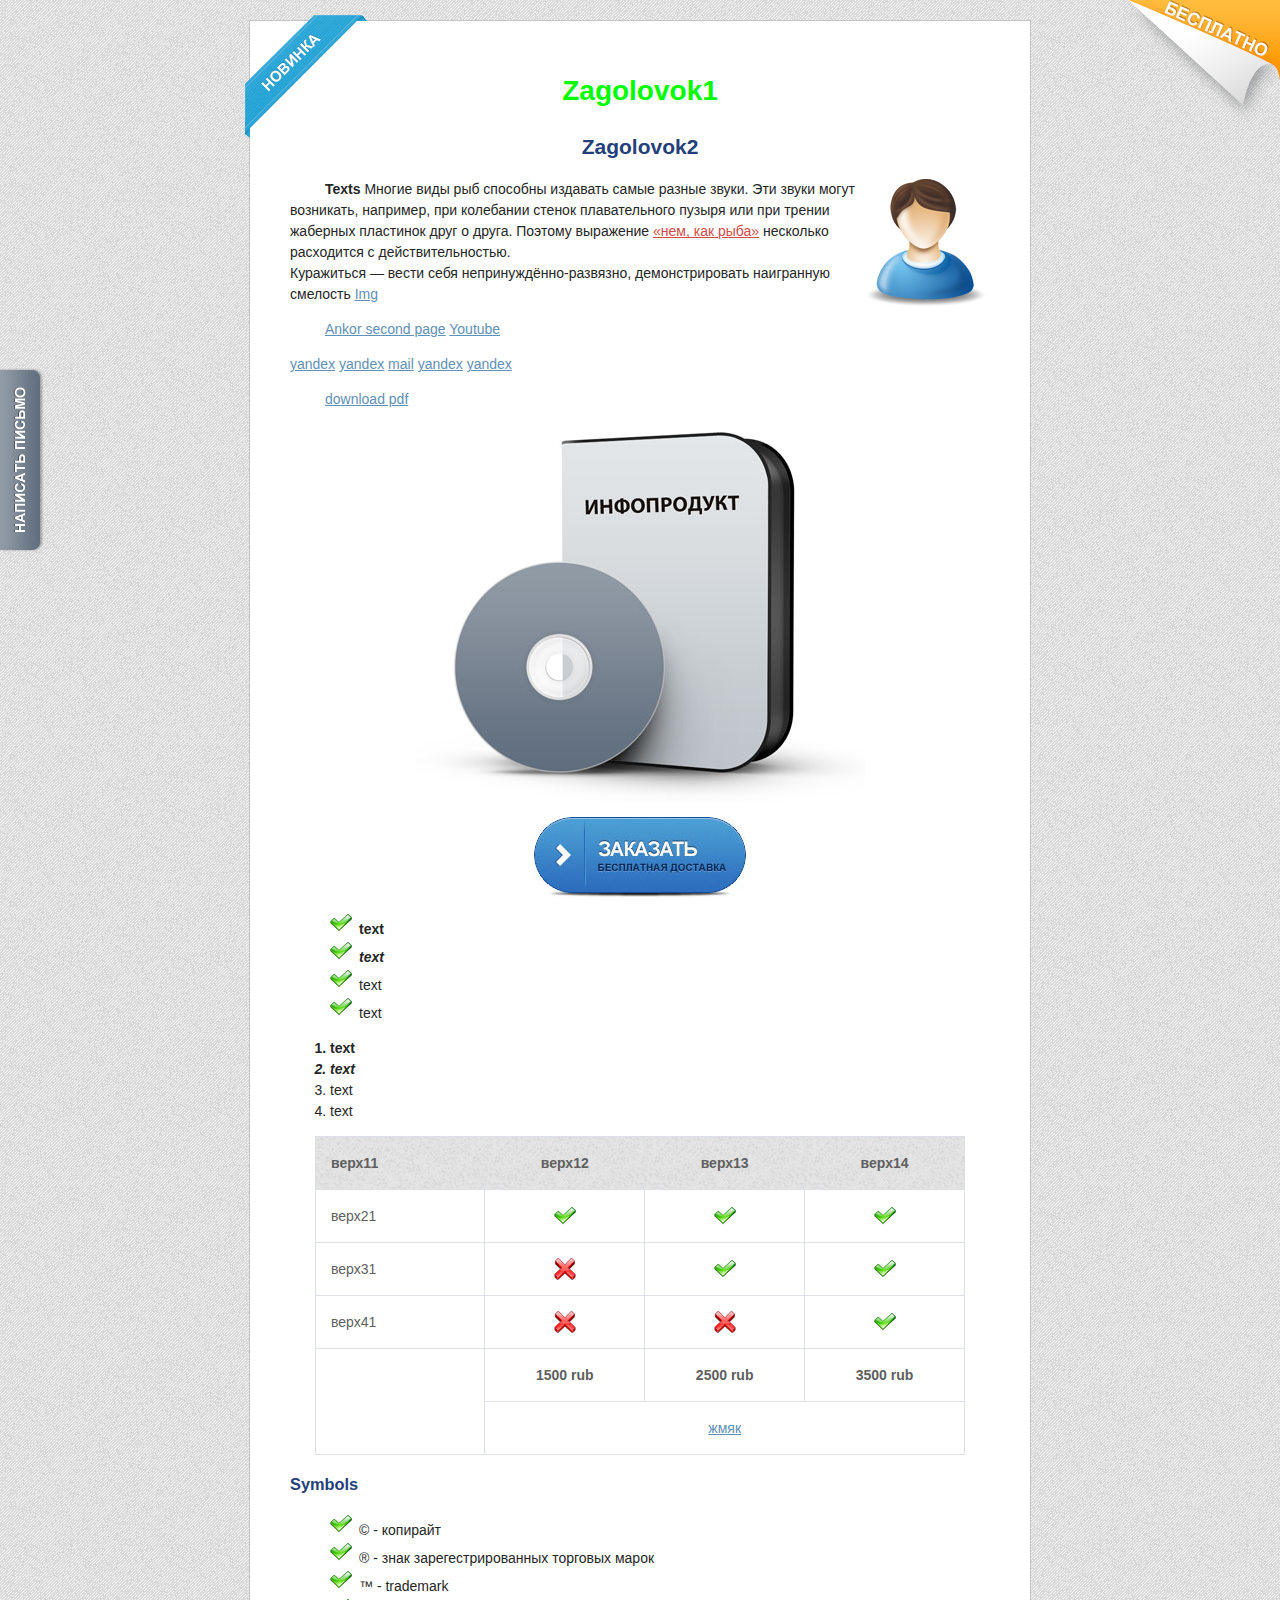
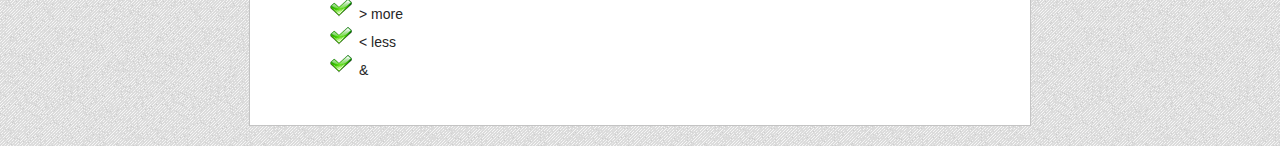
<file: site1/index.html>
<!DOCTYPE html PUBLIC "-//W3C//DTD XHTML 1.0 Transitional//EN" "http://www.w3.org/TR/xhtml1/DTD/xhtml1-transitional.dtd">
<html xmlns="http://www.w3.org/1999/xhtml">
	<head>
		<meta http-equiv="Content-Type" content="text/html; charset=utf-8" />
		<title>Test site</title>
		<link href="css/style.css" type="text/css" rel="stylesheet" />
	</head>
	<body>
		
		<div id="content">
			<h1 title= "test1" id="header">Zagolovok1</h1>
			
			<h2 title = "test2">Zagolovok2</h2>
			<div id="new">
				<img src="images/new.png" alt="new" width="123" height="123" />
			</div>
			
			<img src = "images/author.png" alt="Author" width="128" height="128" id="author"/>
			
			<p class="border"><strong>Texts </strong>Многие виды рыб способны издавать самые разные звуки. Эти звуки могут возникать, например, при колебании стенок плавательного пузыря или при трении жаберных пластинок друг о друга. Поэтому выражение <span>«нем, как рыба»</span> несколько расходится с действительностью.
			<br />Куражиться — вести себя непринуждённо-развязно, демонстрировать наигранную смелость
			<a href="#dvd">Img</a>
			</p>
			
			<p><a href="page.html">Ankor second page</a>
			<a href="https://www.youtube.com/watch?v=z4-BqZu4T7I&list=PLpY_9m7gHQDgwssx5jdTlGAdJrYgtByHw&index=10" target="_blank">Youtube</a>
			</p>
			<a href="https://yandex.ru/">yandex</a>
			<a href="https://yandex.ru/">yandex</a>
			<a href="https://mail.yandex.ru/">mail</a>
			<a href="https://yandex.ru/">yandex</a>
			<a href="https://yandex.ru/">yandex</a>
			<p><a href="file.pdf" download>download pdf</a></p>
			
			<p><img id="dvd" src = "images/dvd.jpg" alt="dvd"/></p>
			
			<div id="order">
				<a href="#"><img src="images/order_btn.jpg" alt="заказать" /></a>
			</div>
			
			<ul >
				<li class="bold-text">text</li>
				<li class="italic-text">text</li>
				<li>text</li>
				<li>text</li>
			</ul>
			<ol >
				<li class="bold-text">text</li>
				<li class="italic-text">text</li>
				<li>text</li>
				<li>text</li>
			</ol>
			
			<table>
				<tr >
					<th class="left-column" >верх11</th>
					<th>верх12</th>
					<th>верх13</th>
					<th>верх14</th>
				</tr>
				<tr >
					<td class="left-column" >верх21</th>
					<td><img src="images/yes.png" alt="yes" /></td>
					<td><img src="images/yes.png" alt="yes" /></td>
					<td><img src="images/yes.png" alt="yes" /></td>
				</tr>
				<tr>
					<td class="left-column" >верх31</td>
					<td><img src="images/no.png" alt="no" /></td>
					<td><img src="images/yes.png" alt="yes" /></td>
					<td><img src="images/yes.png" alt="yes" /></td>
				</tr>
				<tr>
					<td class="left-column" >верх41</td>
					<td><img src="images/no.png" alt="no" /></td>
					<td><img src="images/no.png" alt="yes" /></td>
					<td><img src="images/yes.png" alt="yes" /></td>
				</tr>
				<tr>
					<td rowspan="2"></td>
					<td><strong>1500 rub</strong></td>
					<td><strong>2500 rub</strong></td>
					<td><strong>3500 rub</strong></td>
				</tr>
				<tr >
					<td colspan="3"><a href="#">жмяк</a></td>
				</tr>
			</table>
			<h3>Symbols</h3>
			<ul >
				<li>&copy; - копирайт</li>
				<li>&reg; - знак зарегестрированных торговых марок</li>
				<li>&trade; - trademark</li>
				<li>&gt; more</li>
				<li>&lt; less</li>
				<li>&amp;</li>
			</ul>
		</div>
		<div id="free">
				<a href="#"><img src="images/free.png" alt="free"/></a>
		</div>
		<div id="contact">
				<a href="#"><img src="images/contact.png" alt="contact"/></a>
		</div>
	</body>
</html>
</file>
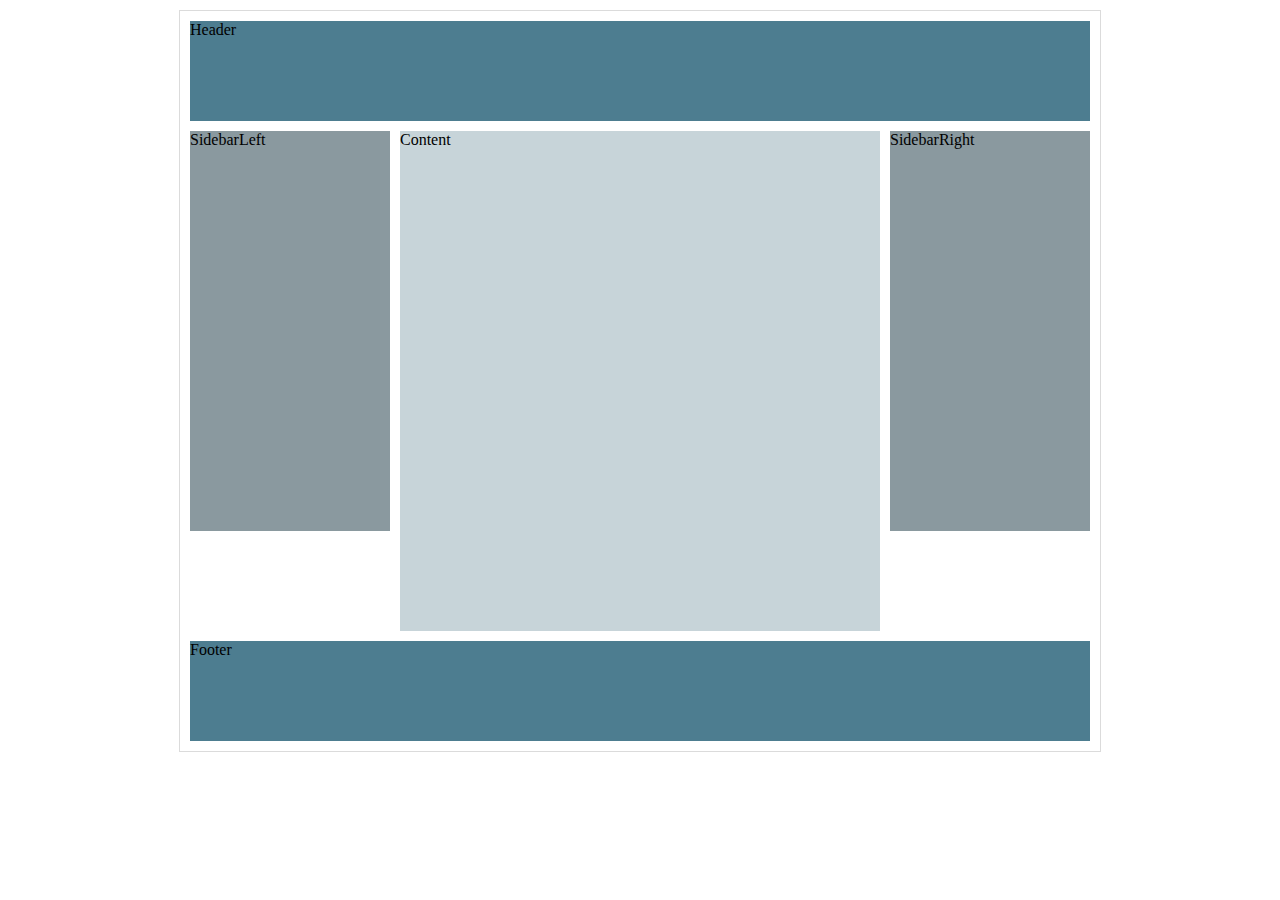
<file: site1/float.html>
<!DOCTYPE html PUBLIC "-//W3C//DTD XHTML 1.0 Transitional//EN" "http://www.w3.org/TR/xhtml1/DTD/xhtml1-transitional.dtd">
<html xmlns="http://www.w3.org/1999/xhtml">
	<head>
		<meta http-equiv="Content-Type" content="text/html; charset=utf-8" />
		<title>Сайт с 2 сайдбарami</title>
		<link href="css/float.css" type="text/css" rel="stylesheet" />
	</head>
	<body>
		<div id="wrapper">
			<div id="header">Header</div>
			<div id="sidebar-left">SidebarLeft</div>
			<div id="sidebar-right">SidebarRight</div>
			<div id="content">Content</div>
			<div class="clear"></div>
			<div id="footer">Footer</div>
		</div>
	</body>
</html>
</file>
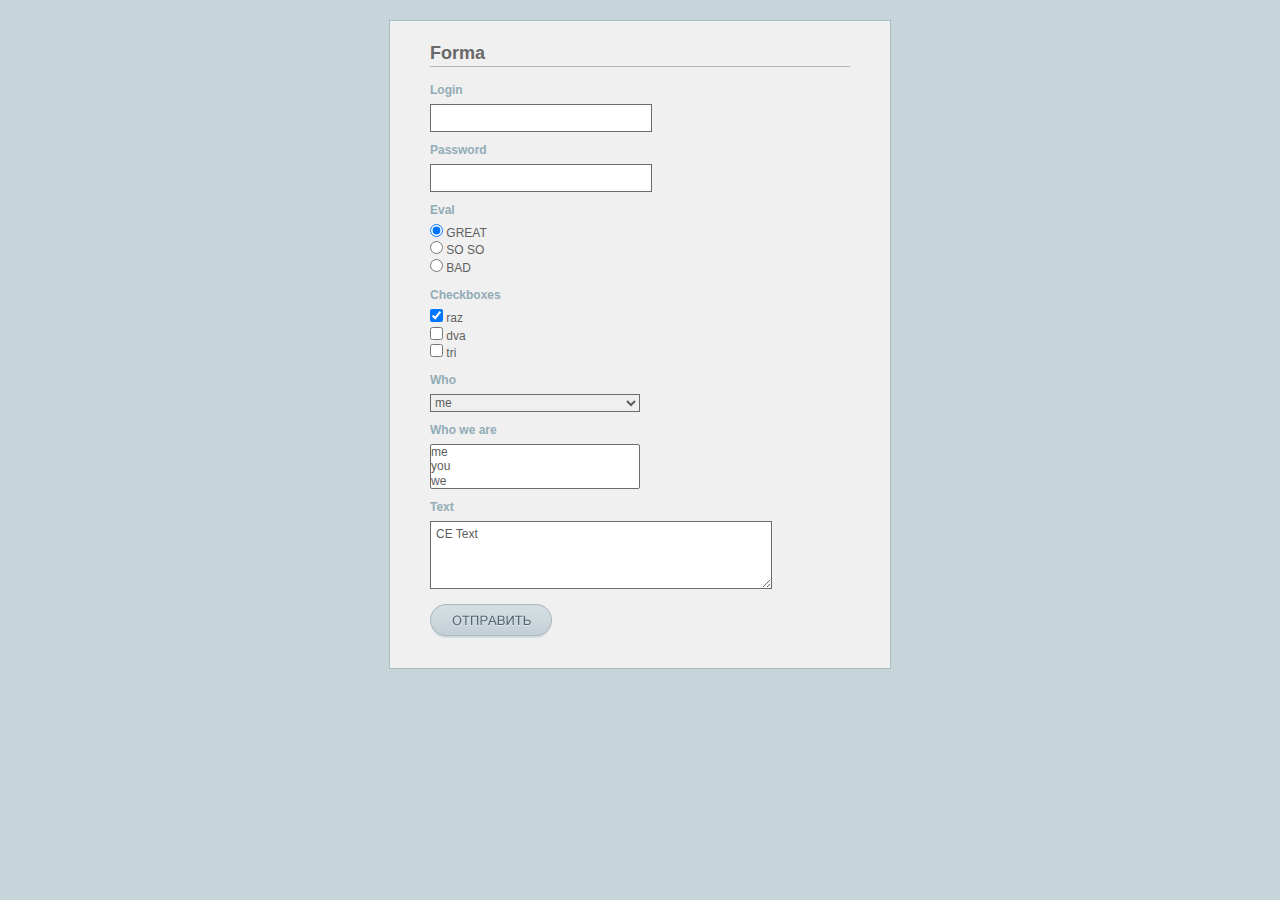
<file: site1/form.html>
<!DOCTYPE html PUBLIC "-//W3C//DTD XHTML 1.0 Transitional//EN" "http://www.w3.org/TR/xhtml1/DTD/xhtml1-transitional.dtd">
<html xmlns="http://www.w3.org/1999/xhtml">
	<head>
		<meta http-equiv="Content-Type" content="text/html; charset=utf-8" />
		<title>Forma</title>
		<link href="css/form.css" type="text/css" rel="stylesheet" />
	</head>
	<body>
		<div id="form">
			<h1>Forma</h1>
			<form action="#" method="post">
				<div class="row">
					<p><label for="login" >Login</label></p>
					<input id="login" type="text" name="login" maxlength="30" />
				</div>
				<div class="row">
					<p><label for="password" >Password</label></p>
					<input id="password" type="password" name="password" maxlength="30" />
				</div>
				
				<div class="row">
					<p>Eval</p>
					<label> <input type="radio" name="eval" value = "exellent" checked="checked" /> GREAT </label> <br />
					<label> <input type="radio" name="eval" value = "good" /> SO SO </label> <br />
					<label> <input type="radio" name="eval" value = "bad" /> BAD </label> <br />
				</div>
				
				<div class="row">
					<p>Checkboxes</p>
					<label> <input type="checkbox" name="eva[]" value = "1" checked="checked" /> raz </label> <br />
					<label> <input type="checkbox" name="eva[]" value = "2" /> dva </label> <br />
					<label> <input type="checkbox" name="eva[]" value = "3" /> tri </label> <br />
				</div>
				
				<div class="row">
					<p>Who</p>
					<select name="something">
						<option vaule="1">me</option>
						<option vaule="2">you</option>
						<option vaule="3">we</option>
					</select>
				</div>
				
				<div class="row">
					<p><label for="sp">Who we are</label></p>
					<select id="sp" name="something[]" multiple="multiple" size="3">
						<option vaule="1">me</option>
						<option vaule="2">you</option>
						<option vaule="3">we</option>
					</select>
				</div>
				
				<div class="row">
					<p><label for="tx">Text</label></p>
					<textarea id="tx"name="interests" rows="4" cols="45">CE Text</textarea>
				</div>
				<!--
				<input type="submit" name="submit" value="Send" />
				<input type="reset" name="reset" value="Reset" />
				<input type="button" name="button" value="Button" />
				<br />
				-->
				<input type="image" name="sent" src="images/send_btn.png" />
			</form>
		</div>
	</body>
</html>
</file>
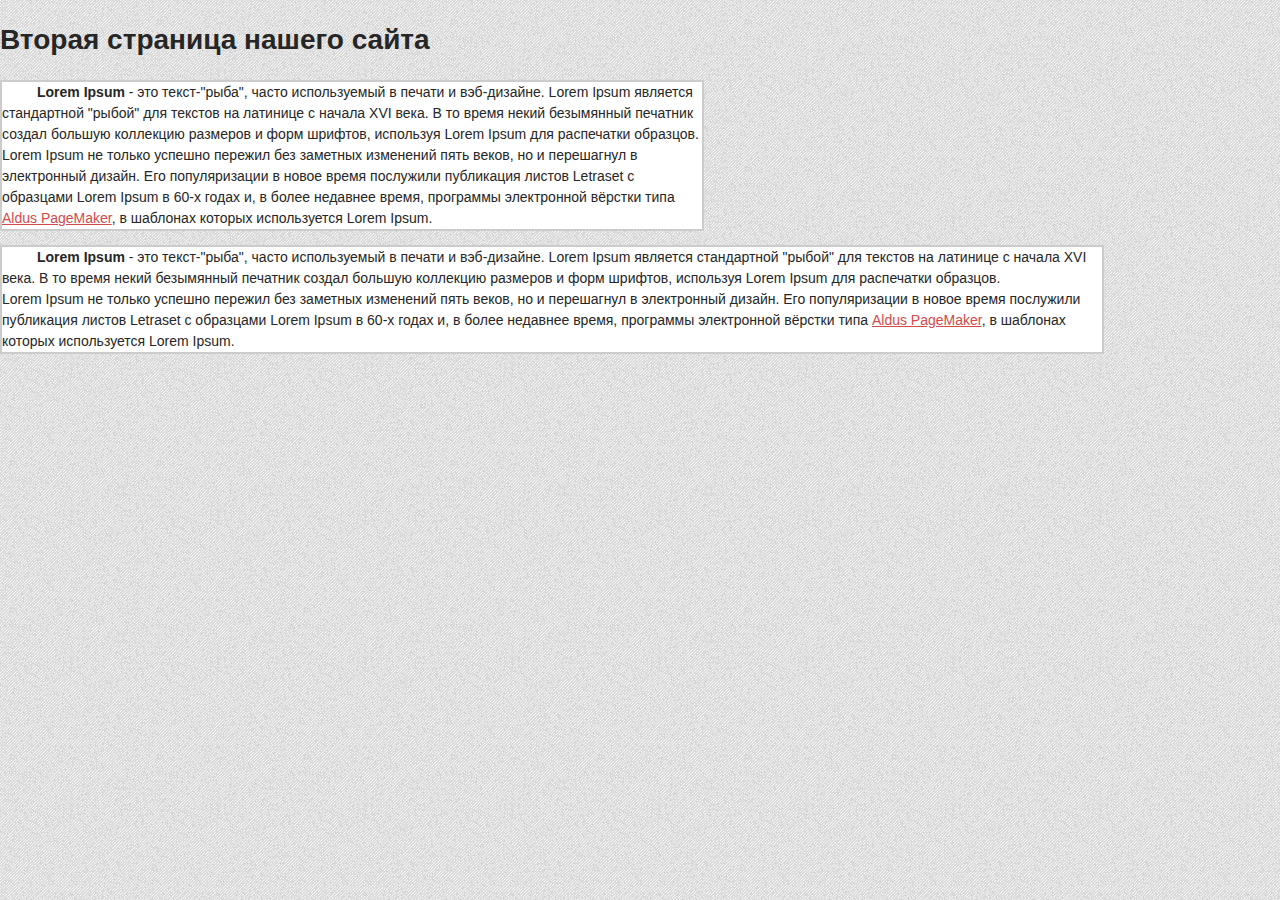
<file: site1/page.html>
<!DOCTYPE html PUBLIC "-//W3C//DTD XHTML 1.0 Transitional//EN" "http://www.w3.org/TR/xhtml1/DTD/xhtml1-transitional.dtd">
<html xmlns="http://www.w3.org/1999/xhtml">
	<head>
		<meta http-equiv="Content-Type" content="text/html; charset=utf-8" />
		<title>Вторая страница нашего сайта</title>
		<link href="css/style.css" type="text/css" rel="stylesheet" />
	</head>
	<body >
		<h1>Вторая страница нашего сайта</h1>
		<p id="box" ><strong>Lorem Ipsum</strong> - это текст-"рыба", часто используемый в печати и вэб-дизайне. Lorem Ipsum 
		является стандартной "рыбой" для текстов на латинице с начала XVI века. В то время некий 
		безымянный печатник создал большую коллекцию размеров и форм шрифтов, используя Lorem 
		Ipsum для распечатки образцов. <br />Lorem Ipsum не только успешно пережил без заметных изменений 
		пять веков, но и перешагнул в электронный дизайн. Его популяризации в новое время послужили 
		публикация листов Letraset с образцами Lorem Ipsum в 60-х годах и, в более недавнее время, 
		программы электронной вёрстки типа <span>Aldus PageMaker</span>, в шаблонах которых используется Lorem 
		Ipsum.</p>
		<p id="box2" ><strong>Lorem Ipsum</strong> - это текст-"рыба", часто используемый в печати и вэб-дизайне. Lorem Ipsum 
		является стандартной "рыбой" для текстов на латинице с начала XVI века. В то время некий 
		безымянный печатник создал большую коллекцию размеров и форм шрифтов, используя Lorem 
		Ipsum для распечатки образцов. <br />Lorem Ipsum не только успешно пережил без заметных изменений 
		пять веков, но и перешагнул в электронный дизайн. Его популяризации в новое время послужили 
		публикация листов Letraset с образцами Lorem Ipsum в 60-х годах и, в более недавнее время, 
		программы электронной вёрстки типа <span>Aldus PageMaker</span>, в шаблонах которых используется Lorem 
		Ipsum.</p>
	</body>
</html>
</file>
<file: site1/css/style.css>
body {
	color: #262626;
	font: 14px/1.5 Arial, Verdana, Tahoma, sans-serif;
	margin: 0;
	also "repeat-y/x" and "no-repeat";
	also can use "right top" and others like procents;
	background: #c4c4c4 url(../images/main_bg.png);
	
}

p {
	text-indent: 35px;
}

#header {
	color: #00ff00;
	text-align: center;
}

h2 {
	text-align: center;
}

p span {
	color: #d44a4a;
	text-decoration: underline; а также line-through, overline;
}

h2, h3 {
	color: #243f7a;
}

.bold-text{
	font-weight: bold;
}

.italic-text {
	font-style: italic;
	font-weight: bold;
}

table {
	width: 650px;
	border: 1px solid #dddfe1;
	border-collapse: collapse;
	color: #606060;
	margin: 0 auto;
}

th {
	background: #edeeee url(../images/main_bg.png);
}

td, th {
	border: 1px solid #dddfe9;
	height: 50px;
}


tr {
	text-align: center;
}

.left-column {
	text-align: left;
	padding-left: 15px;
}

a:link{
	color: #6190b8;
}

a:visited{
	color: #8eb861;
}

a:hover{
	color: #b86161;
	text-decoration: none;
}

a:active {
	color: #000000;
}

ol {
	decimal - арабские цифры, lower(upper)-roman - римские, lower(upper)-alpha - латинские также circle disc, square and none
	list-style: upper-alpha inside; универсальное свойство type - position - image
}

ul {
	list-style: inside url(../images/yes.png);
}

#box {
	border: 2px solid #ccc;
	width: 700px;
	overflow: auto; also "auto", "visible", "scroll", "hidden";
	background-color: #fff;
}

#box2 {
	border: 2px solid #ccc;
	min-width: 700px;
	max-width: 1100px;
	background-color: #fff;
}

#content {
	width: 700px;
	border: 1px solid #c4c4c4;
	padding: 30px 40px;
	margin: 20px auto;
	background-color: #fff;
	position: relative;
}

#author {
	float: right;
}

#free {
	width: 155px;
	height: 120px;
	position: absolute;
	top: 0;
	right: 0;
}

#new {
	position: absolute;
	top: -6px;
	left: -6px;
}

#contact {
	width: 44px;
	height: 184px;
	position: fixed;
	left: 0;
	top: 50%;
	margin-top: -82px;
}

#dvd {
	margin: 0 auto;
	display: block;
}

#order {
	width: 212px;
	height: 81px;
	margin: 10px auto;
}
</file>
<file: site1/css/float.css>
#wrapper {
	width: 900px;
	border: 1px solid #dbdbdb;
	padding: 10px;
	margin: 10px auto;
}

#header {
	height: 100px;
	background-color: #4d7d90;
	margin-bottom: 10px;
}

#sidebar-left {
	height: 400px;
	background-color: #8a999f;
	width: 200px;
	float: left;
}
#sidebar-right {
	height: 400px;
	background-color: #8a999f;
	width: 200px;
	float: right;
}

#content {
	height: 500px;
	background-color: #c7d4d9;
	width: 480px;
	margin: 0 auto;
	
}

#footer {
	height: 100px;
	background-color: #4d7d90;
	margin-top: 10px;
}

.clear {
	clear: both;
}
</file>
<file: site1/css/form.css>
* {
	padding: 0;
	margin: 0;
}

body {
	font: 12px/1.4 Arial, Verdana, Tahoma, sans-serif;
	color: #5f5f5f;
	background: #c7d4d9;
}

#form {
	width: 420px;
	background: #f0f0f0;
	border: 1px solid #a8bcc3;
	margin: 20px auto;
	padding: 20px 40px;
}

h1 {
	color: #696969;
	font-size: 18px;
	border-bottom: 1px solid #b6b6b6;
	margin-bottom: 10px;
}

.row {
	padding: 5px 0;
}

p {
	font-weight: bold;
	padding-bottom: 5px;
	color: #92acb6;
}

input[type="text"], input[type="password"], select, textarea {
	font: 12px Arial, Verdan, Tahoma, sans-serif;
	color: #5d5d5d;
	border: 1px solid #6b6b6b;
}

input[type="text"], input[type="password"] {
	width: 210px;
	height: 26px;
	padding: 0 5px;
}

select {
	width: 210px;
}

textarea {
	padding: 5px;
}

input[type="image"] {
	margin: 10px 0;
}
</file>
